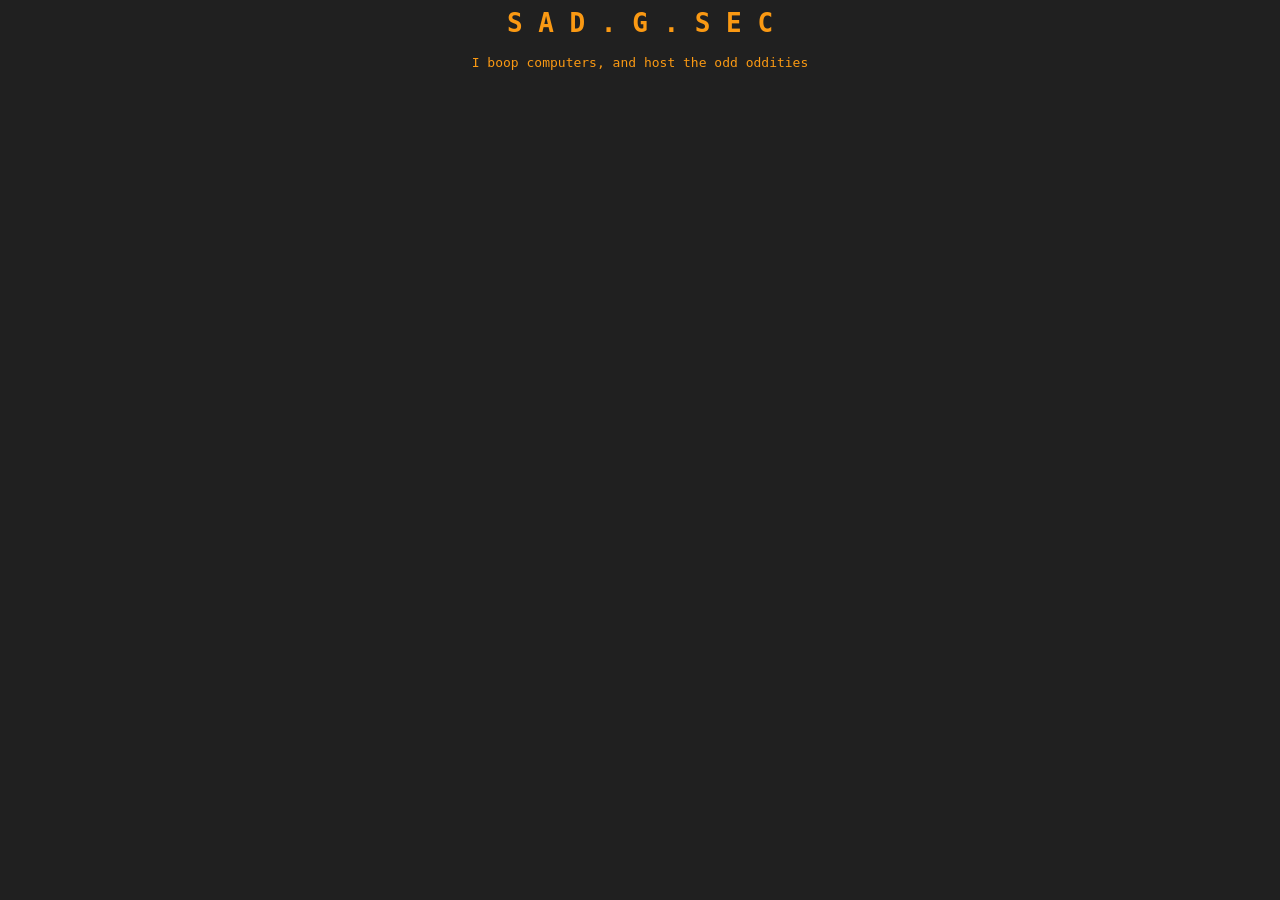
<file: index.html>
<html>
    <head>
    <link rel="stylesheet" href="style.css">
    </head>
	<body>
    <div class="headingcontent">
		<h1 class="center">S A D . G . S E C</h1>
        <p>I boop computers, and host the odd oddities</p>
    </div>
	</body>
</html>
</file>
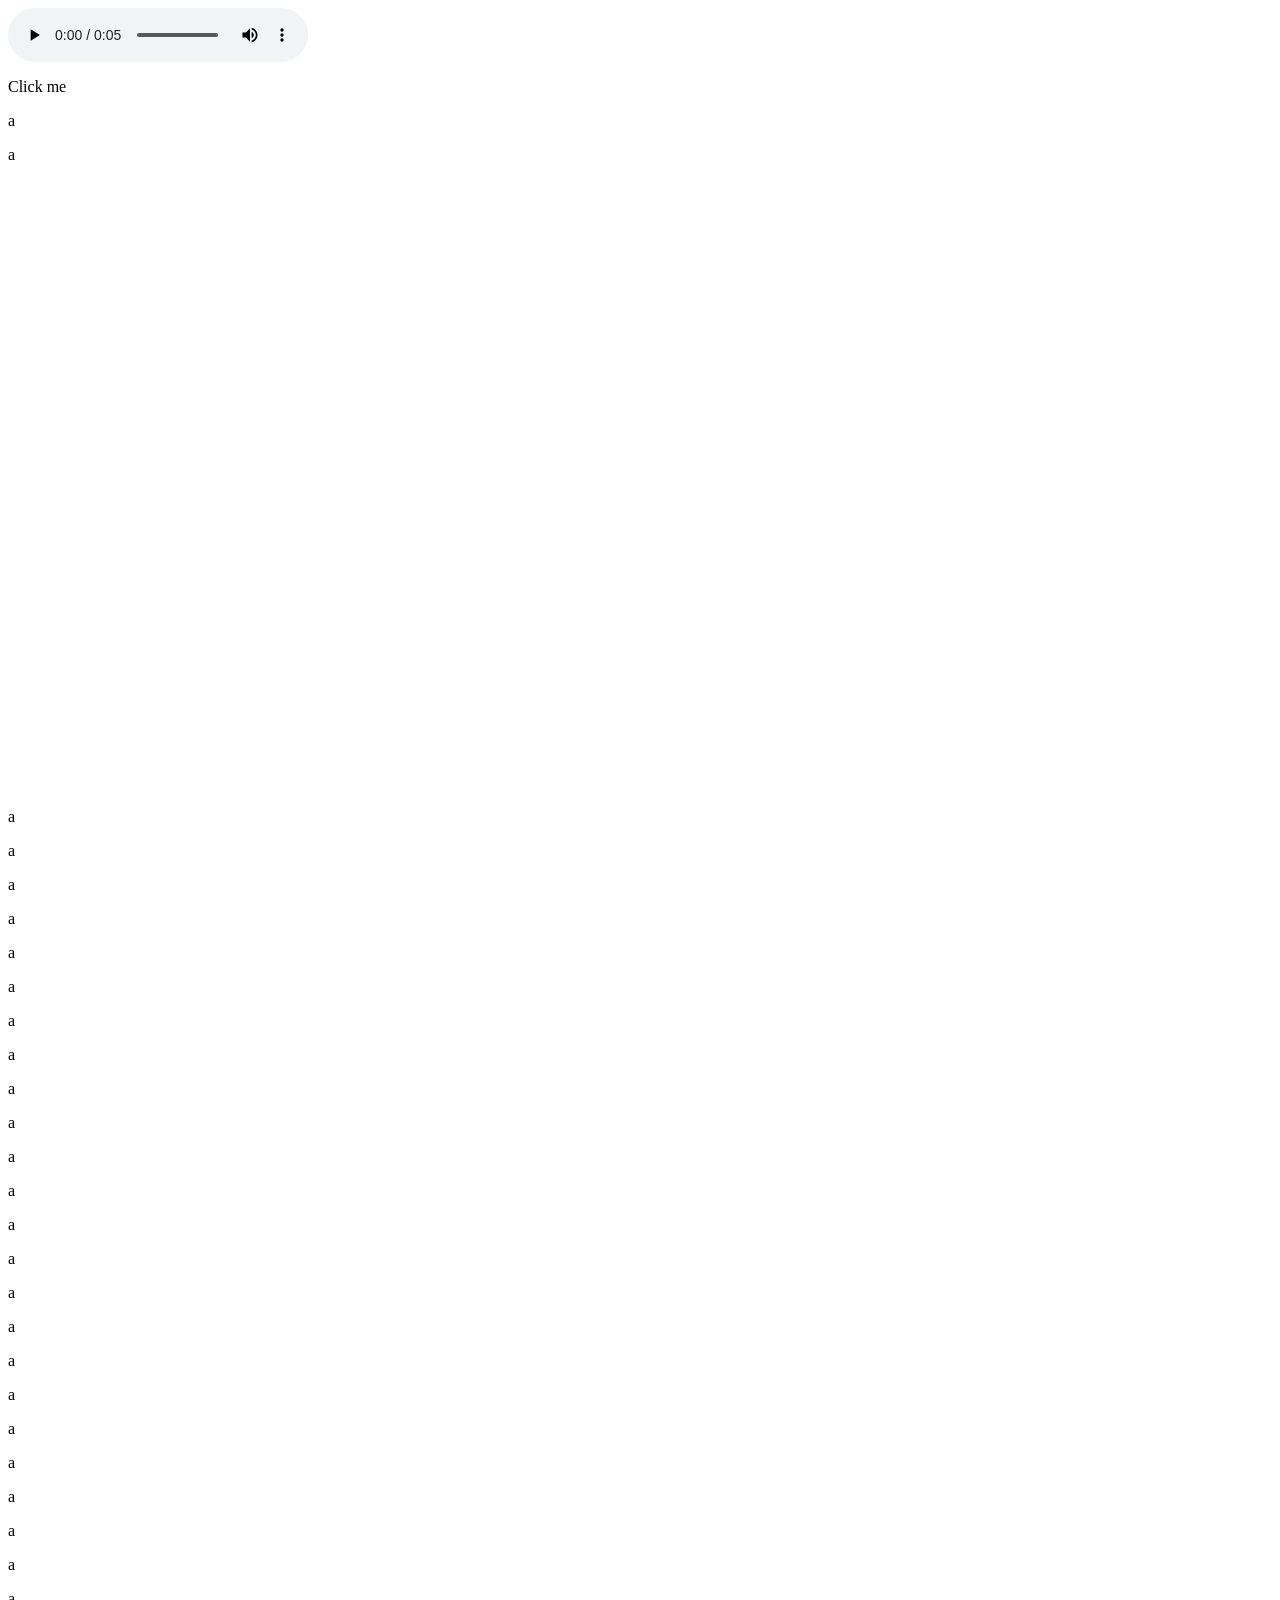
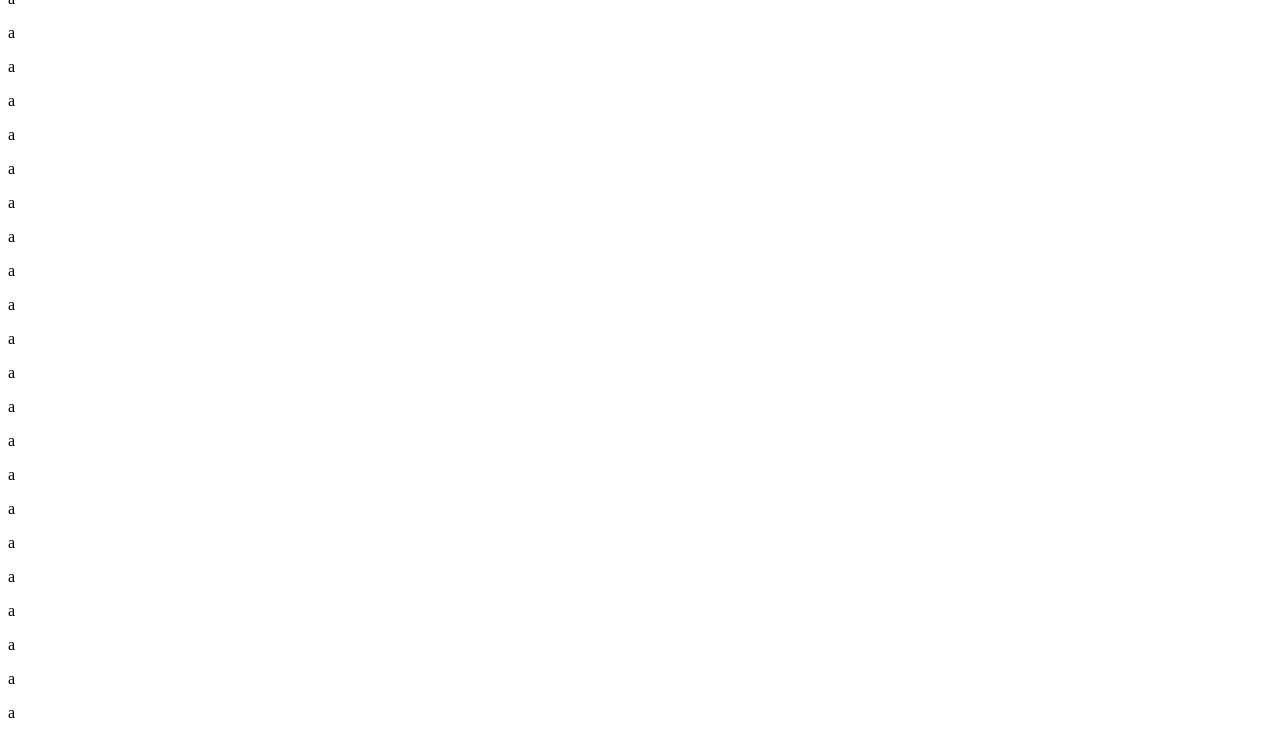
<file: play.html>
<body onScroll="play()">
<audio controls autoplay id="bbb">
<source src="media/mike wazowski scream (ear rape).mp3" type="audio/mpeg">
</audio>
<p onHover="alert(1);">Click me</p>
<script>
function play(){
    var audio = new Audio('media/mike wazowski scream (ear rape).mp3');
    playSound("media/mike wazowski scream (ear rape).mp3");
    audio.play();
}
</script>
<p>a</p>
<p>a</p>
<br><br><br><br><br><br><br><br><br><br><br><br><br><br><br><br><br><br><br><br><br><br><br><br><br><br><br><br><br><br><br><br><br><br>
<p>a</p>
<p>a</p>
<p>a</p>
<p>a</p>
<p>a</p>
<p>a</p>
<p>a</p>
<p>a</p>
<p>a</p>
<p>a</p>
<p>a</p>
<p>a</p>
<p>a</p>
<p>a</p>
<p>a</p>
<p>a</p>
<p>a</p>
<p>a</p>
<p>a</p>
<p>a</p>
<p>a</p>
<p>a</p>
<p>a</p>
<p>a</p>
<p>a</p>
<p>a</p>
<p>a</p>
<p>a</p>
<p>a</p>
<p>a</p>
<p>a</p>
<p>a</p>
<p>a</p>
<p>a</p>
<p>a</p>
<p>a</p>
<p>a</p>
<p>a</p>
<p>a</p>
<p>a</p>
<p>a</p>
<p>a</p>
<p>a</p>
<p>a</p>
<p>a</p>
</body>
</file>
<file: style.css>
body {
    background-color: #202020;
    color: #FA9913;
    font-family: monospace;
}

.headingcontent {
    margin-top: 5px;
    text-align: center;
}
</file>
